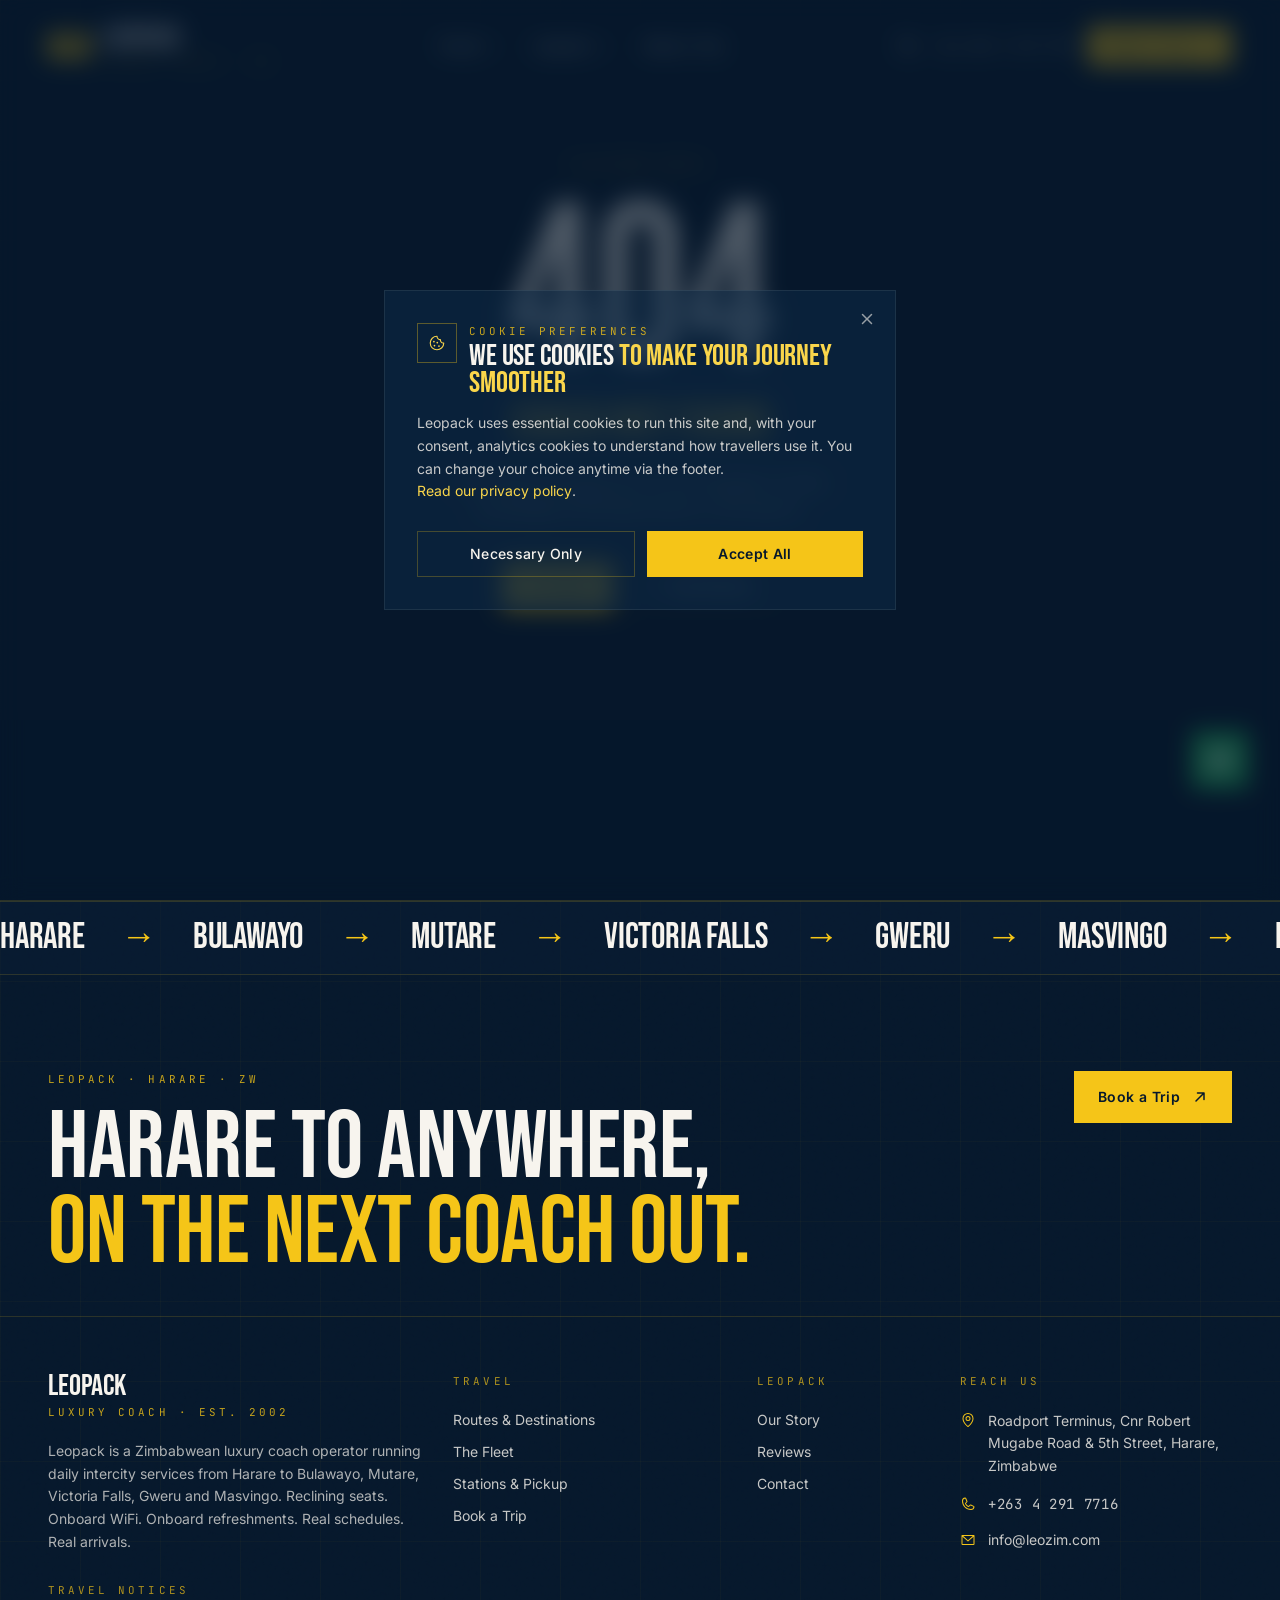
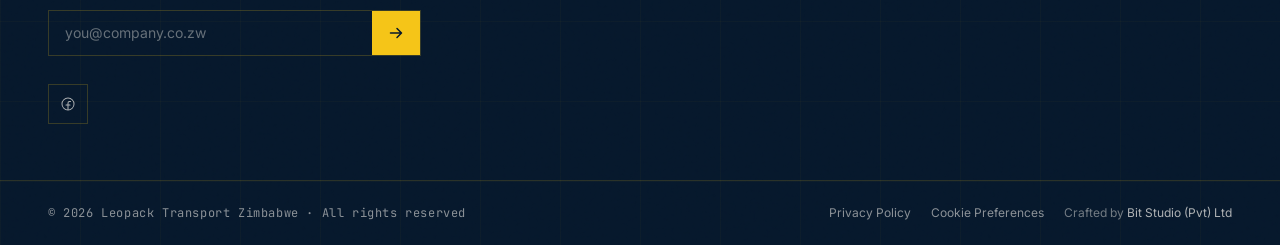
<file: index.html>
<!DOCTYPE html>
<html lang="en">
  <head>
    <meta charset="UTF-8" />
    <link rel="icon" type="image/svg+xml" href="/favicon.svg" />
    <meta name="viewport" content="width=device-width, initial-scale=1.0, viewport-fit=cover" />
    <meta name="theme-color" content="#0E2A47" />

    <title>Leopack Transport Zimbabwe — Luxury Coach Travel · Harare to Everywhere</title>
    <meta name="description" content="Leopack Transport Zimbabwe runs luxury coaches from Harare to Bulawayo, Mutare, Victoria Falls, Gweru, Masvingo and beyond. Daily departures. Reclining seats. Onboard WiFi. The cleanest, most comfortable way to travel Zimbabwe." />
    <meta name="keywords" content="Leopack Transport, Leopack Zimbabwe, Harare to Bulawayo bus, Harare to Victoria Falls coach, luxury coach Zimbabwe, Leozim, bus Harare Mutare, Zimbabwe intercity travel" />
    <meta name="author" content="Leopack Transport Zimbabwe" />
    <meta name="robots" content="index, follow" />

    <!-- Open Graph -->
    <meta property="og:type" content="website" />
    <meta property="og:site_name" content="Leopack Transport Zimbabwe" />
    <meta property="og:title" content="Leopack — Luxury Coach Travel Across Zimbabwe" />
    <meta property="og:description" content="Daily coaches from Harare to Bulawayo, Mutare, Victoria Falls, Gweru. Reclining seats. Onboard WiFi. Book a trip the smarter way to see Zimbabwe." />
    <meta property="og:image" content="https://images.unsplash.com/photo-1544620347-c4fd4a3d5957?w=1200&q=80" />
    <meta property="og:url" content="https://www.leozim.com/" />

    <!-- Twitter -->
    <meta name="twitter:card" content="summary_large_image" />
    <meta name="twitter:title" content="Leopack — Luxury Coach Travel Across Zimbabwe" />
    <meta name="twitter:description" content="Daily luxury coaches. Harare to Bulawayo, Mutare, Victoria Falls, Gweru, Masvingo. Reclining seats. Onboard WiFi." />
    <meta name="twitter:image" content="https://images.unsplash.com/photo-1544620347-c4fd4a3d5957?w=1200&q=80" />

    <!-- Preconnect fonts -->
    <link rel="preconnect" href="https://fonts.googleapis.com" />
    <link rel="preconnect" href="https://fonts.gstatic.com" crossorigin />
    <link href="https://fonts.googleapis.com/css2?family=Bebas+Neue&family=Inter:wght@300;400;500;600;700&family=JetBrains+Mono:wght@400;500;600&display=swap" rel="stylesheet" />

    <!-- JSON-LD Structured Data -->
    <script type="application/ld+json">
      {
        "@context": "https://schema.org",
        "@type": "BusOrCoachCompany",
        "name": "Leopack Transport Zimbabwe",
        "alternateName": "Leozim",
        "url": "https://www.leozim.com/",
        "logo": "/logo.svg",
        "description": "Leopack Transport is a Zimbabwean luxury coach operator running daily intercity services from Harare to Bulawayo, Mutare, Victoria Falls, Gweru and Masvingo.",
        "address": {
          "@type": "PostalAddress",
          "streetAddress": "Roadport Terminus, Cnr Robert Mugabe Rd & 5th St",
          "addressLocality": "Harare",
          "addressRegion": "Harare Province",
          "addressCountry": "ZW"
        },
        "telephone": "+26342917716",
        "aggregateRating": {
          "@type": "AggregateRating",
          "ratingValue": "4.4",
          "reviewCount": "72"
        }
      }
    </script>
    <script type="module" crossorigin src="/assets/index-fVasMd9a.js"></script>
    <link rel="stylesheet" crossorigin href="/assets/index-BvWGsVVk.css">
  </head>
  <body>
    <div id="root"></div>
  </body>
</html>
</file>
